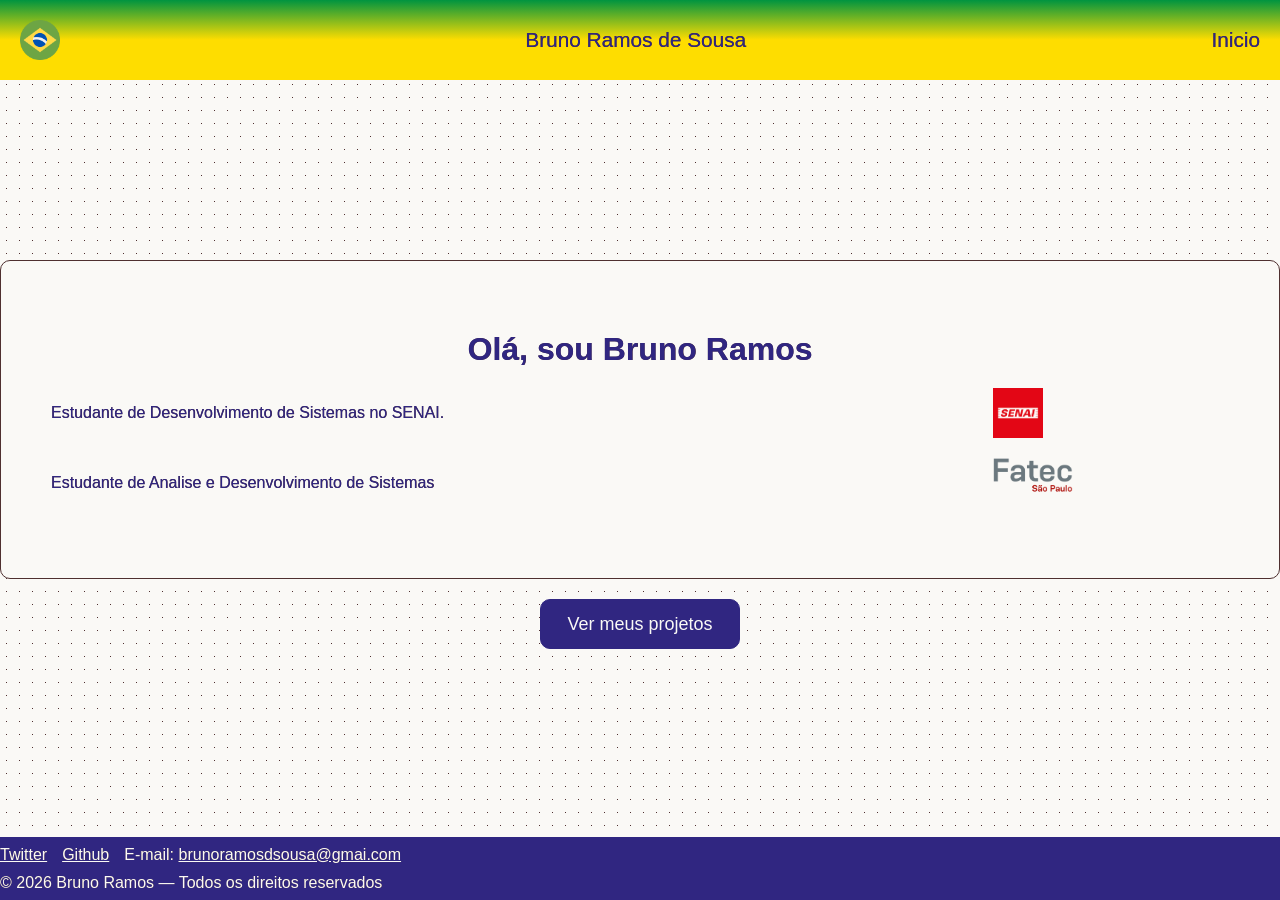
<file: index.html>
<html lang="pt-br">
  <head>
    <meta charset="UTF-8" />
    <meta name="viewport" content="width=device-width, initial-scale=1.0" />
    <title>Portifólio</title>
    <link rel="icon" type="image/png" href="resources/brasil.png" />
    <link rel="stylesheet" href="css/style.css" />
  </head>
  <body>
    <nav class="nav-principal">
      <img id="brasil" src="resources/brasil.png" alt="bandeira do Brasil" />
      <a href="" class="nome">Bruno Ramos de Sousa</a>

      <ul class="list-without-bullets">
        <li><a href="">Inicio</a></li>
      </ul>
    </nav>
    <main>
      <section class="hero">
        <div class="container">
          <h2>Olá, sou Bruno Ramos</h2>
          <div>
            <p>Estudante de Desenvolvimento de Sistemas no SENAI.</p>
            <img
              class="estudos"
              src="resources/senai_logo.png"
              alt="Logo Senai"
            />
          </div>
          <div>
            <p>Estudante de Analise e Desenvolvimento de Sistemas</p>
            <img
              class="estudos"
              src="resources/fatec_ra_metropolitana_sp_capital_sao_paulo_cor.png"
              alt="Logo Fatec"
            />
          </div>
        </div>
        <button
          class="btn-primario"
          onclick="
            setTimeout(() => {
              window.location.href = 'projetos.html';
            }, 500)
          "
        >
          <span>Ver meus projetos</span>
        </button>
      </section>
    </main>
    <footer>
      <nav class="nav-footer">
        <ul class="list-without-bullets">
          <li><a href="#">Twitter</a></li>
          <li><a href="#">Github</a></li>
          <li>
            E-mail:
            <a href="mailto:brunoramosdsousa@gmai.com"
              >brunoramosdsousa@gmai.com</a
            >
          </li>
        </ul>
      </nav>
      <p>© 2026 Bruno Ramos — Todos os direitos reservados</p>
    </footer>
  </body>
</html>
</file>
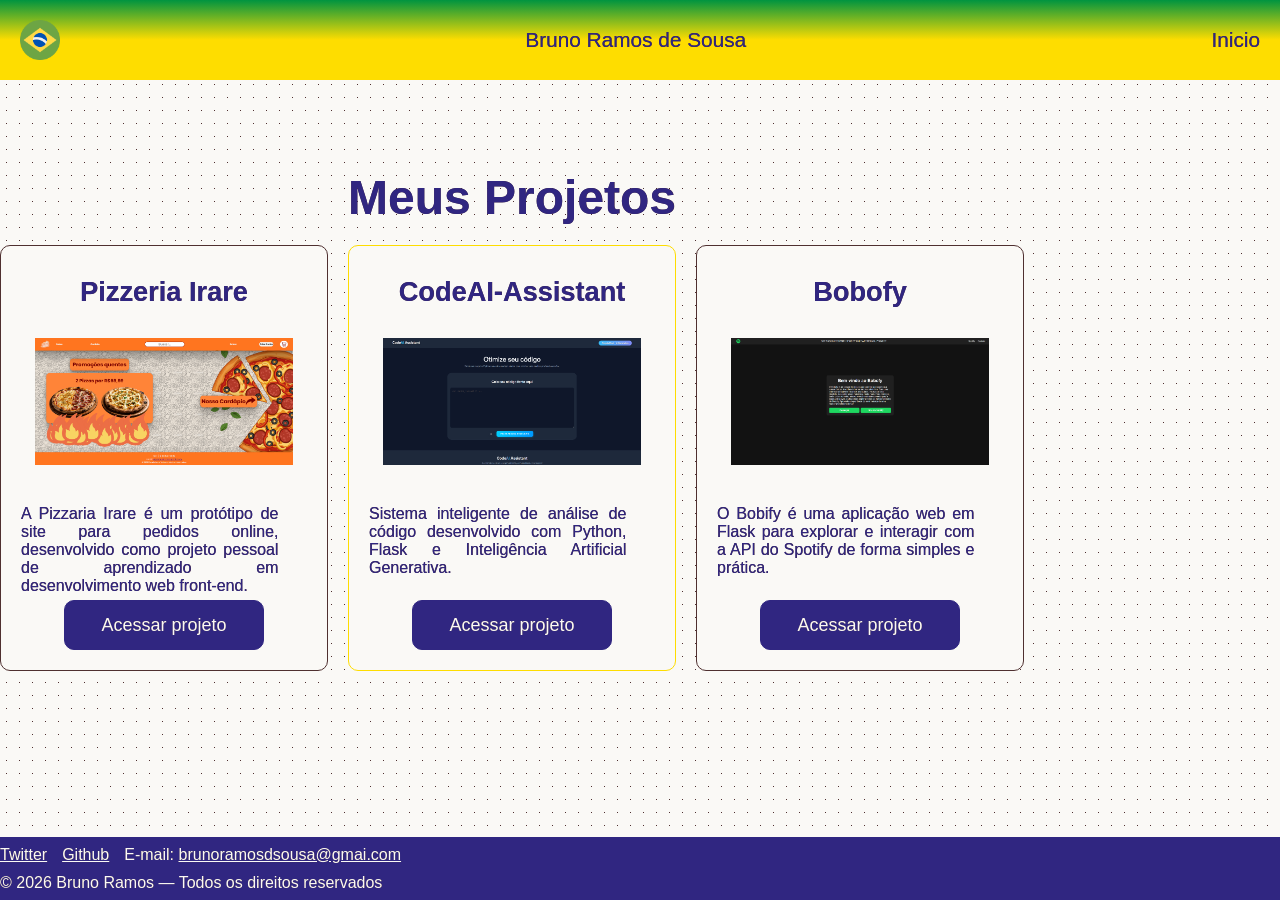
<file: projetos.html>
<html lang="pt-br">
  <head>
    <meta charset="UTF-8" />
    <meta name="viewport" content="width=device-width, initial-scale=1.0" />
    <title>Projetos</title>
    <link rel="stylesheet" href="css/style.css" />
  </head>
  <body>
    <nav class="nav-principal">
      <img id="brasil" src="resources/brasil.png" alt="bandeira do Brasil" />
      <a href="#" class="nome">Bruno Ramos de Sousa</a>

      <ul class="list-without-bullets">
        <li><a href="index.html">Inicio</a></li>
      </ul>
    </nav>
    <main>
      <section>
        <section class="projetos">
          <h2>Meus Projetos</h2>
          <div class="card">
            <h3>Pizzeria Irare</h3>
            <img
              src="resources/piza_irare.png"
              alt="Tela inicial do projeto"
            />
            <p>
              A Pizzaria Irare é um protótipo de site para pedidos online,
              desenvolvido como projeto pessoal de aprendizado em
              desenvolvimento web front-end.
            </p>
            <a class="btn-github" href="https://github.com/bruno-ramos-de-sousa/Prototipo-Site-Pizzaria" target="_blank">Acessar projeto</a>
          </div>
          <div class="card">
            <h3>CodeAI-Assistant</h3>
            <img src="resources/codeAI.png" alt="Tela inicial do projeto" />
            <p>
              Sistema inteligente de análise de código desenvolvido com Python,
              Flask e Inteligência Artificial Generativa.
            </p>
            <a class="btn-github" href="https://github.com/marcusfonseca7/CodeAI-Assistant" target="_blank">Acessar projeto</a>
          </div>
          <div class="card">
            <h3>Bobofy</h3>
            <img src="resources/bobofy.png" alt="Tela inicial do projeto" />
            <p>
              O Bobify é uma aplicação web em Flask para explorar e interagir
              com a API do Spotify de forma simples e prática.
            </p>
            <a class="btn-github" href="https://github.com/bruno-ramos-de-sousa/music-player" target="_blank">Acessar projeto</a>
          </div>
        </section>
      </section>
    </main>
    <footer>
      <nav class="nav-footer">
        <ul class="list-without-bullets">
          <li><a href="#">Twitter</a></li>
          <li><a href="#">Github</a></li>
          <li>
            E-mail:
            <a href="mailto:brunoramosdsousa@gmai.com"
              >brunoramosdsousa@gmai.com</a
            >
          </li>
        </ul>
      </nav>
      <p>© 2026 Bruno Ramos — Todos os direitos reservados</p>
    </footer>
  </body>
</html>
</file>
<file: css/style.css>
* {
  margin: 0;
  padding: 0;
  box-sizing: border-box;
}

:root {
  --verde-principal: #009440;
  --amarelo-principal: #fedd00;
  --azul-principal: #302681;
  --off-white: #faf9f6;
  --marrom-principal: #4f3030;
  --preto-principal: #121212;
  --espacamento-sm: 10px;
  --espacamento-md: 15px;
  --espacamento-lg: 20px;
  --border-radius: 10px;
  --font-body: "poppins", sans-serif;
}

@view-transition {
  navigation: auto;
}
::view-transition-old(root) {
  animation: 0.4s ease-in-out both fade-out;
}

::view-transition-new(root) {
  animation: 0.4s ease-in-out both fade-in;
}

body {
  font-family: var(--font-body);
  min-height: 100vh;
  display: flex;
  flex-direction: column;
  background-color: var(--off-white);
  background-image: radial-gradient(var(--marrom-principal) 0.5px, transparent 0.8px);
  background-size: 13px 13px;
  -o-object-fit: cover;
     object-fit: cover;
  color: var(--azul-principal);
  text-shadow: 0.1px 0.1px var(--marrom-principal);
}

.nav-principal {
  background: linear-gradient(180deg, var(--verde-principal) 0%, var(--amarelo-principal) 50%);
  align-items: center;
  border-bottom: 1px solid var(--marrom-secundario);
  display: flex;
  position: sticky;
  justify-content: space-between;
  width: 100dvw;
  padding: var(--espacamento-lg);
}
.nav-principal a {
  text-decoration: none;
  color: var(--azul-principal);
  font-size: 1.3rem;
}
.nav-principal a:hover, .nav-principal a:focus {
  color: var(--preto-principal);
}
.nav-principal ul {
  display: flex;
  gap: var(--espacamento-lg);
}

footer {
  justify-items: center;
  align-content: center;
  background-color: var(--azul-principal);
  min-height: 7dvh;
  margin-top: auto;
  color: var(--off-white);
}
footer .nav-footer ul {
  display: flex;
  gap: var(--espacamento-md);
  margin-bottom: var(--espacamento-sm);
}
footer .nav-footer ul li a {
  color: var(--off-white);
}

main {
  flex: 1;
}

.list-without-bullets {
  list-style: none;
}

.me {
  align-items: center;
  align-content: center;
}

.hero {
  justify-self: center;
  text-align: center;
  margin-top: 20dvh;
}
.hero h2 {
  margin: var(--espacamento-lg) 0px;
  font-size: 2rem;
}
.hero p {
  width: 80%;
  justify-self: center;
  margin: var(--espacamento-sm) 0px;
}

.container {
  justify-self: center;
  background-color: var(--off-white);
  border-radius: var(--border-radius);
  margin-bottom: var(--espacamento-lg);
  border: 0.1px solid var(--marrom-principal);
  padding: 50px;
}
.container div {
  display: flex;
  margin-bottom: var(--espacamento-lg);
  align-items: center;
  text-align: start;
}

.projetos {
  margin-top: 10dvh;
  display: grid;
  grid-template-rows: 1fr;
  grid-template-columns: repeat(3, 1fr);
  width: 80dvw;
  justify-self: center;
  text-align: center;
  gap: var(--espacamento-lg);
}
.projetos h2 {
  grid-column: span 3;
  font-size: 3rem;
}
.projetos .card {
  padding: var(--espacamento-lg);
  background-color: var(--off-white);
  border-radius: var(--border-radius);
  border: 1px solid var(--marrom-principal);
  justify-items: center;
  align-content: center;
}
.projetos .card:nth-child(3) {
  border-color: var(--amarelo-principal);
}
.projetos .card h3 {
  font-size: 1.7rem;
  padding: var(--espacamento-sm) 0px;
}
.projetos .card img {
  padding: var(--espacamento-lg) 0px;
  width: 90%;
}
.projetos .card p {
  text-align: justify;
  width: 90%;
  height: 115px;
  padding: var(--espacamento-lg) 0px;
}

.btn-github {
  justify-items: center;
  align-content: center;
  display: inline-block;
  width: 200px;
  height: 50px;
  border-radius: var(--border-radius);
  border: 1px solid var(--azul-principal);
  position: relative;
  overflow: hidden;
  transition: all 0.5s ease-in;
  z-index: 1;
  background-color: var(--azul-principal);
  color: var(--off-white);
  font-size: 18px;
  transition: all 0.3s ease-in;
  text-decoration: none;
}
.btn-github::before, .btn-github::after {
  content: "";
  position: absolute;
  top: 0;
  width: 0;
  height: 100%;
  transform: skew(15deg);
  transition: all 0.5s;
  overflow: hidden;
  z-index: -1;
}
.btn-github::before {
  left: -10px;
  background: var(--amarelo-principal);
}
.btn-github::after {
  right: -10px;
  background: var(--verde-principal);
}
.btn-github:hover::before, .btn-github:hover::after {
  width: 58%;
}
.btn-github:hover span {
  color: var(--marrom-principal);
  transition: 0.3s;
}
.btn-github:focus, .btn-github:focus::after {
  border: var(--off-white);
  background-color: var(--off-white);
  color: var(--preto-principal);
}

/* From Uiverse.io by Ali-Tahmazi99 */
/* From uiverse.io by @Ali-Tahmazi99 */
button {
  display: inline-block;
  width: 200px;
  height: 50px;
  border-radius: var(--border-radius);
  border: 1px solid var(--azul-principal);
  position: relative;
  overflow: hidden;
  transition: all 0.5s ease-in;
  z-index: 1;
  background-color: var(--azul-principal);
}
button span {
  color: var(--off-white);
  font-size: 18px;
  transition: all 0.3s ease-in;
}
button::before, button::after {
  content: "";
  position: absolute;
  top: 0;
  width: 0;
  height: 100%;
  transform: skew(15deg);
  transition: all 0.5s;
  overflow: hidden;
  z-index: -1;
}
button::before {
  left: -10px;
  background: var(--amarelo-principal);
}
button::after {
  right: -10px;
  background: var(--verde-principal);
}
button:hover::before, button:hover::after {
  width: 58%;
}
button:hover span {
  color: var(--marrom-principal);
  transition: 0.3s;
}

#brasil {
  width: 40px;
}

#eu {
  width: 30%;
}

.estudos {
  height: 50px;
  -o-object-fit: cover;
     object-fit: cover;
}/*# sourceMappingURL=style.css.map */
</file>
